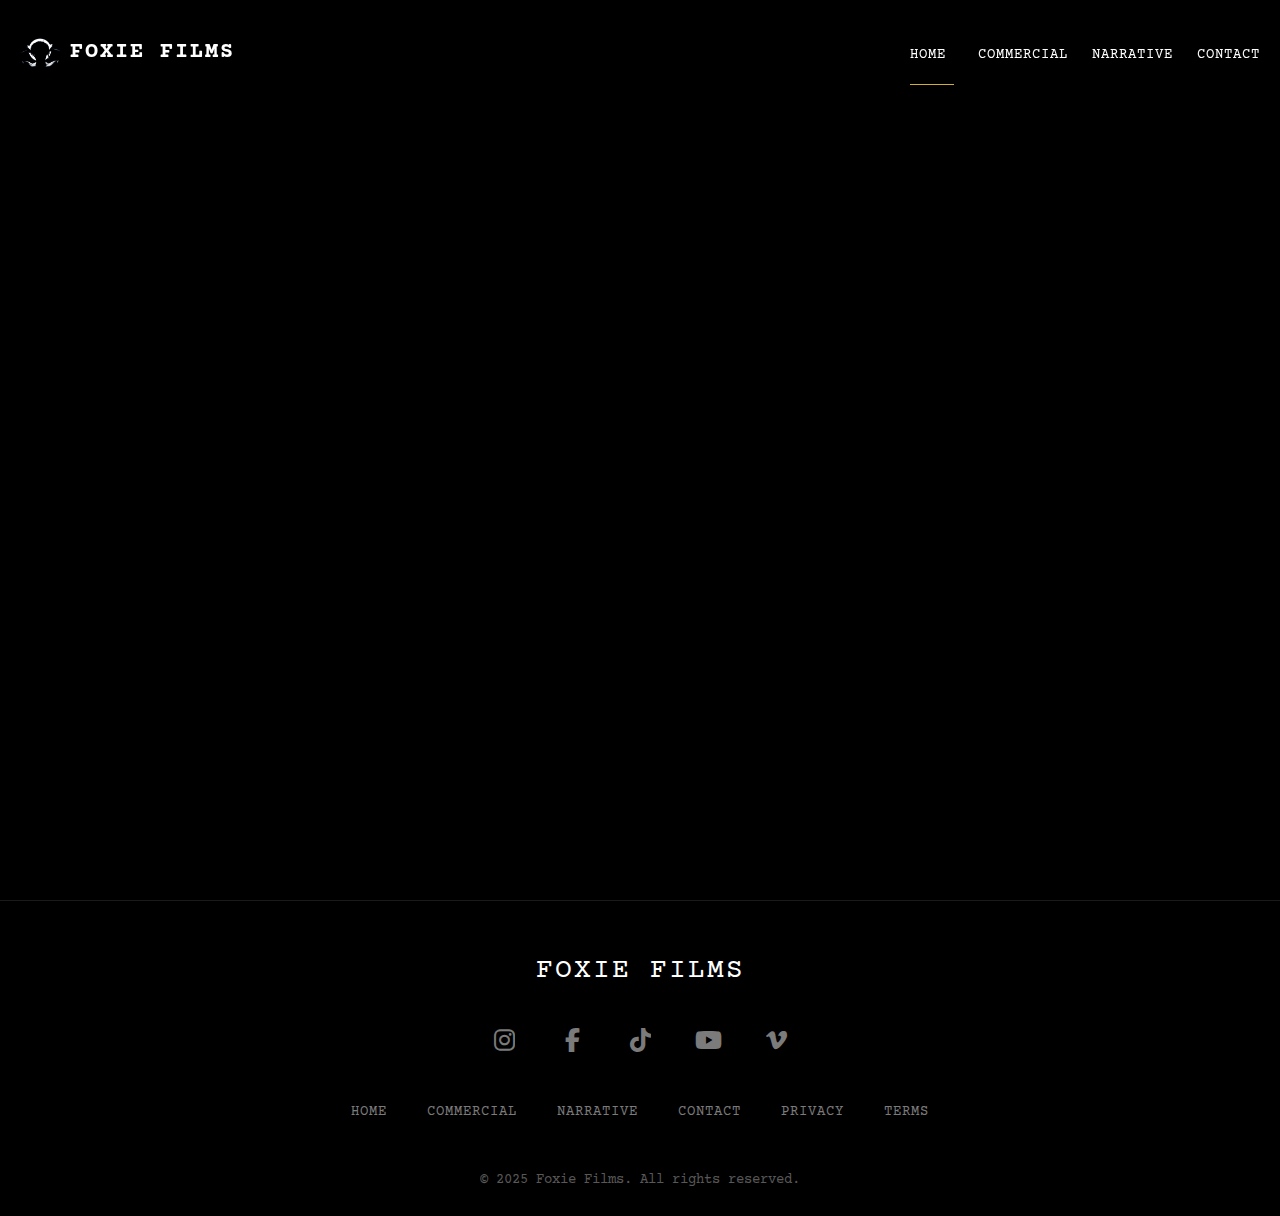
<file: index.html>
<!DOCTYPE html>
<html lang="en">
<head>
    <meta http-equiv="refresh" content="0; url=monn.html">
    <title>Redirecting...</title>
</head>
<body>
    <p>If you are not redirected, <a href="monn.html">click here</a>.</p>
</body>
</html>
</file>
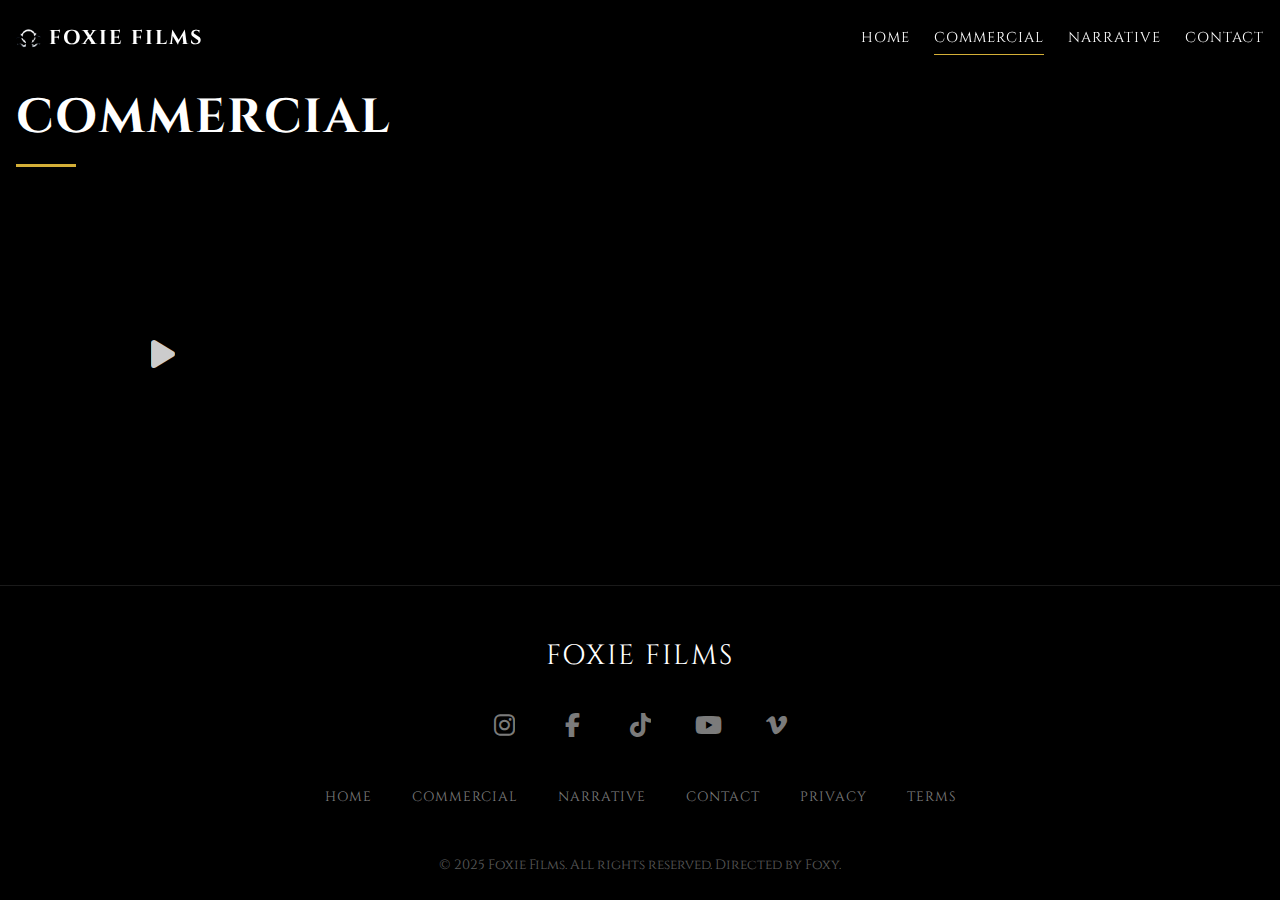
<file: commercial.html>
<!DOCTYPE html>
<html lang="en">
<head>
  <meta charset="UTF-8" />
  <meta name="viewport" content="width=device-width, initial-scale=1.0">
  <title>Commercial - Foxie Films</title>
  <link rel="stylesheet" href="https://cdnjs.cloudflare.com/ajax/libs/font-awesome/6.4.0/css/all.min.css">
  <link rel="preconnect" href="https://fonts.googleapis.com">
  <link rel="preconnect" href="https://fonts.gstatic.com" crossorigin>
  <link href="https://fonts.googleapis.com/css2?family=Cinzel:wght@400;500;600;700;800;900&family=Inter:wght@300;400;500;600;700&display=swap" rel="stylesheet">
  <link rel="stylesheet" href="monn.css">
</head>
<body>
  <header id="header">
    <div class="header-container container">
      <a href="index.html" class="logo">
        <img src="FOXIElogobw.PNG" alt="Foxie Films Logo" class="logo-image">
        Foxie Films
      </a>
      <button class="menu-toggle" id="menuToggle">
        <i class="fas fa-bars"></i>
      </button>
      <nav id="mainNav">
        <ul>
          <li><a href="index.html">Home</a></li>
          <li class="active"><a href="commercial.html">Commercial</a></li>
          <li><a href="narrative.html">Narrative</a></li>
          <li><a href="contact.html">Contact</a></li>
        </ul>
      </nav>
    </div>
  </header>

  <main>
    <!-- Commercial Section -->
    <section id="commercial" class="portfolio-section">
      <div class="container">
        <h2 class="portfolio-title">Commercial</h2>
        <div class="portfolio-grid">
          <!-- Portfolio items will be added dynamically with JavaScript -->
        </div>
      </div>
    </section>
  </main>

  <!-- Footer -->
  <footer>
    <div class="container">
      <div class="footer-logo">FOXIE FILMS</div>
      <div class="footer-social">
        <a href="https://www.instagram.com/tfoxie_?igsh=ZnpldGVmb3hhYjIw&utm_source=qr" class="social-icon" target="_blank"><i class="fab fa-instagram"></i></a>
        <a href="https://www.facebook.com/share/1AEbwbJqzN/?mibextid=wwXIfr" class="social-icon" target="_blank"><i class="fab fa-facebook-f"></i></a>
        <a href="https://www.tiktok.com/@tfoxie?_t=ZP-8vaskac0vWQ&_r=1" class="social-icon" target="_blank"><i class="fab fa-tiktok"></i></a>
        <a href="https://youtube.com/@tuanofoxie6536?si=jCyJGgDd6fLSCcIH" class="social-icon" target="_blank"><i class="fab fa-youtube"></i></a>
        <a href="https://vimeo.com/user174177581" class="social-icon" target="_blank"><i class="fab fa-vimeo-v"></i></a>
      </div>
      <div class="footer-nav">
        <a href="index.html">Home</a>
        <a href="commercial.html">Commercial</a>
        <a href="narrative.html">Narrative</a>
        <a href="contact.html">Contact</a>
        <a href="#">Privacy</a>
        <a href="#">Terms</a>
      </div>
      <div class="copyright">
        &copy; 2025 Foxie Films. All rights reserved. Directed by Foxy.
      </div>
    </div>
  </footer>

  <!-- Modal for fullscreen media viewing -->
  <div class="modal" id="mediaModal">
    <button class="modal-close" id="modalClose">
      <i class="fas fa-times"></i>
    </button>
    <div class="modal-content" id="modalContent">
      <!-- Content will be added dynamically with JavaScript -->
    </div>
  </div>

  <script>
    // Media data
    const portfolioData = [
      { 
        type: 'video', 
        src: 'HOMEPAGE 4k.mov',
        category: 'Commercial',
        title: 'Northern Echoes', 
        description: 'A cinematic exploration of ancient traditions and modern resilience'
      }
    ];

    // Create portfolio items
    function createPortfolio() {
      const portfolioGrid = document.querySelector('.portfolio-grid');
      
      portfolioData.forEach((item, index) => {
        // Create portfolio item
        const portfolioItem = document.createElement('div');
        portfolioItem.className = 'portfolio-item';
        portfolioItem.style.transitionDelay = `${index * 0.1}s`;
        
        // Create media (video)
        const video = document.createElement('video');
        video.className = 'portfolio-video';
        video.src = item.src;
        video.muted = true;
        video.loop = true;
        video.playsInline = true;
        
        // Add play icon indicator for videos
        const playIcon = document.createElement('div');
        playIcon.className = 'play-icon';
        playIcon.innerHTML = '<i class="fas fa-play"></i>';
        playIcon.style.position = 'absolute';
        playIcon.style.top = '50%';
        playIcon.style.left = '50%';
        playIcon.style.transform = 'translate(-50%, -50%)';
        playIcon.style.color = 'white';
        playIcon.style.fontSize = '2rem';
        playIcon.style.opacity = '0.8';
        playIcon.style.zIndex = '1';
        
        // Add hover event to play video preview
        portfolioItem.addEventListener('mouseenter', () => {
          video.play();
        });
        
        portfolioItem.addEventListener('mouseleave', () => {
          video.pause();
        });
        
        portfolioItem.appendChild(video);
        portfolioItem.appendChild(playIcon);
        
        // Add info overlay
        const infoOverlay = document.createElement('div');
        infoOverlay.className = 'portfolio-info';
        
        const category = document.createElement('div');
        category.className = 'portfolio-category';
        category.textContent = item.category;
        
        const title = document.createElement('h3');
        title.className = 'portfolio-name';
        title.textContent = item.title;
        
        const desc = document.createElement('p');
        desc.className = 'portfolio-desc';
        desc.textContent = item.description;
        
        infoOverlay.appendChild(category);
        infoOverlay.appendChild(title);
        infoOverlay.appendChild(desc);
        portfolioItem.appendChild(infoOverlay);
        
        // Add click event to open modal
        portfolioItem.addEventListener('click', () => {
          openModal(item);
        });
        
        portfolioGrid.appendChild(portfolioItem);
      });
    }

    // Function to open modal
    function openModal(item) {
      const modal = document.getElementById('mediaModal');
      const modalContent = document.getElementById('modalContent');
      
      // Clear previous content
      modalContent.innerHTML = '';
      
      // Create media element based on type
      if (item.type === 'video') {
        const video = document.createElement('video');
        video.className = 'modal-media';
        video.src = item.src;
        video.controls = true;
        video.autoplay = true;
        
        modalContent.appendChild(video);
      }
      
      // Add info
      const infoDiv = document.createElement('div');
      infoDiv.className = 'modal-info';
      
      const title = document.createElement('h2');
      title.className = 'modal-title';
      title.textContent = item.title;
      
      const desc = document.createElement('p');
      desc.className = 'modal-description';
      desc.textContent = item.description;
      
      infoDiv.appendChild(title);
      infoDiv.appendChild(desc);
      modalContent.appendChild(infoDiv);
      
      // Show modal
      modal.classList.add('active');
    }
    
    // Close modal
    document.getElementById('modalClose').addEventListener('click', () => {
      const modal = document.getElementById('mediaModal');
      modal.classList.remove('active');
      
      // Pause any playing videos
      const videos = modal.querySelectorAll('video');
      videos.forEach(video => video.pause());
    });
    
    // Mobile menu toggle
    document.getElementById('menuToggle').addEventListener('click', () => {
      document.getElementById('mainNav').classList.toggle('active');
    });
    
    // Check for header background change
    window.addEventListener('scroll', () => {
      const header = document.getElementById('header');
      if (window.scrollY > 100) {
        header.classList.add('scrolled');
      } else {
        header.classList.remove('scrolled');
      }
    });
    
    // Initialize portfolio
    createPortfolio();
    
    // Add class to make portfolio items appear
    window.addEventListener('load', () => {
      document.querySelectorAll('.portfolio-item').forEach(item => {
        item.classList.add('animated');
      });
    });
  </script>
</body>
</html>
</file>
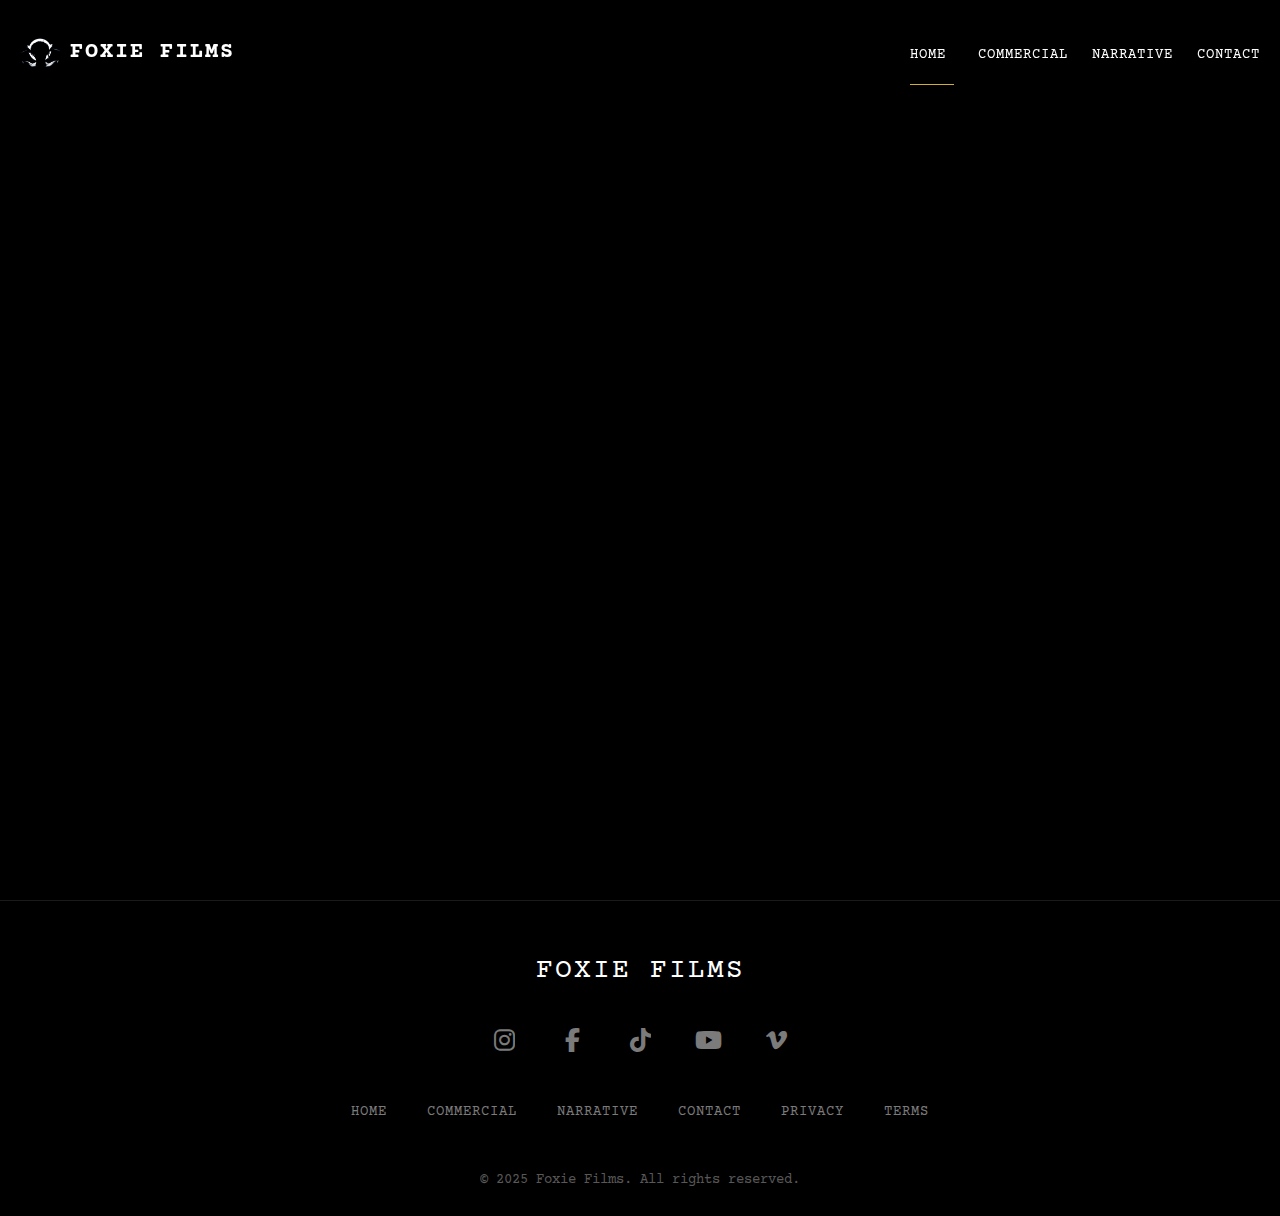
<file: monn.html>
<!DOCTYPE html>
<html lang="en">
<head>
  <meta charset="UTF-8" />
  <meta name="viewport" content="width=device-width, initial-scale=1.0, maximum-scale=1.0, user-scalable=no">
  <meta name="theme-color" content="#000000">
  <title>Foxie Films - Cinematic Portfolio</title>
  <link rel="stylesheet" href="https://cdnjs.cloudflare.com/ajax/libs/font-awesome/6.4.0/css/all.min.css">
  <link rel="preconnect" href="https://fonts.googleapis.com">
  <link rel="preconnect" href="https://fonts.gstatic.com" crossorigin>
  <link href="https://fonts.googleapis.com/css2?family=Cinzel:wght@400;500;600;700;800;900&family=Inter:wght@300;400;500;600;700&display=swap" rel="stylesheet">
  <link href="https://fonts.googleapis.com/css2?family=Courier+Prime:ital,wght@0,400;0,700;1,400;1,700&display=swap" rel="stylesheet">
  <link rel="stylesheet" href="monn.css">
  <style>
    /* Base font for the entire site */
    body {
      font-family: 'Courier Prime', monospace;
      overflow-x: hidden;
      margin: 0; /* Remove default body margins */
      padding: 0; /* Remove default body padding */
    }
    
    /* Logo size adjustments */
    .logo {
      font-family: 'Courier Prime', monospace;
      font-size: 1.4rem; /* Increased font size */
      font-weight: 600; /* Made it a bit bolder */
      display: flex;
      align-items: center;
    }
    
    .logo-image {
      width: auto;
      height: 40px; /* Increased from default size */
      margin-right: 10px;
    }
    
    /* Adjust header to accommodate larger logo while minimizing height increase */
    .header-container {
      display: flex;
      align-items: center;
      padding: 10px 20px; /* Slightly increased padding */
    }
    
    /* Improved mobile menu styles */
    #mainNav {
      transition: all 0.3s ease;
    }
    
    #mainNav.active {
      backdrop-filter: blur(10px); /* Add blur effect to background */
      -webkit-backdrop-filter: blur(10px);
      background-color: rgba(0, 0, 0, 0.7); /* Semi-transparent background */
    }
    
    #mainNav ul {
      padding-top: 10px; /* Move tabs up by reducing top padding */
    }
    
    #mainNav ul li a {
      font-family: 'Courier Prime', monospace;
      display: block;
      padding: 8px 0; /* Reduced padding to move items closer */
      transition: color 0.3s ease;
    }
    
    #mainNav ul li a:hover {
      color: #D4AF37 !important; /* Gold color on hover */
    }
    
    /* Position the mobile menu to align with Foxie Films logo */
    @media (max-width: 768px) {
      #mainNav {
        position: fixed;
        top: 60px; /* Align with the header */
        left: 0;
        width: 100%;
        z-index: 100;
        padding: 0 20px; /* Align padding with the header */
        transform: translateY(-100%);
        opacity: 0;
        visibility: hidden;
      }
      
      #mainNav.active {
        transform: translateY(0);
        opacity: 1;
        visibility: visible;
      }
      
      #mainNav ul {
        margin-top: 0; /* Remove default margin */
      }
    }
    
    /* Additional styles to position elements and improve video quality */
    .hero-video {
      position: absolute;
      top: 0;
      left: 0;
      width: 100%;
      height: 100%;
      object-fit: cover;
      z-index: 1;
      image-rendering: high-quality;
      image-rendering: -webkit-optimize-contrast;
      image-rendering: crisp-edges;
      backface-visibility: visible;
      transform: none;
      -webkit-transform: none;
      filter: none;
    }
    
    .hero-info {
      position: absolute;
      bottom: 20px;
      left: 20px;
      font-family: 'Courier Prime', monospace;
      font-size: 12px;
      font-weight: 400;
      color: rgba(255, 255, 255, 0.8);
      z-index: 10;
    }
    
    .hero-counter {
      position: absolute;
      bottom: 20px;
      right: 20px;
      font-family: 'Courier Prime', monospace;
      font-size: 16px;
      font-weight: 500;
      color: rgba(255, 255, 255, 0.8);
      z-index: 10;
    }
    
    .hero-content {
      font-family: 'Courier Prime', monospace;
      position: absolute;
      top: 50%;
      left: 50%;
      transform: translate(-50%, -50%);
      z-index: 10;
      text-align: center;
      width: 90%;
      max-width: 800px;
    }
    
    .hero-title {
      font-family: 'Courier Prime', monospace;
      font-size: clamp(2.5rem, 8vw, 4rem);
      color: white;
      letter-spacing: 4px;
      height: auto;
      min-height: 3rem;
      position: relative;
    }
    
/* Text reveal animation */
.reveal-text {
      display: inline-block;
      position: relative;
      overflow: hidden;
    }
    
    .reveal-text span {
      display: inline-block;
      opacity: 0;
      transform: translateY(100%);
      animation: revealLetter 0.5s cubic-bezier(0.5, 0, 0.1, 1) forwards;
    }

    @keyframes revealLetter {
      0% {
        opacity: 0;
        transform: translateY(100%);
      }
      100% {
        opacity: 1;
        transform: translateY(0);
      }
    }
    
    /* Fade out animation for the title */
    .fade-out {
      animation: fadeOut 1s forwards;
    }
    
    @keyframes fadeOut {
      0% {
        opacity: 1;
      }
      100% {
        opacity: 0;
      }
    }
    
    .cursor {
      display: inline-block;
      width: 3px;
      height: 2.5rem;
      background-color: white;
      margin-left: 5px;
      animation: blink 1s infinite;
      position: absolute;
      top: 0;
    }
    
    @keyframes blink {
      0%, 100% {
        opacity: 1;
      }
      50% {
        opacity: 0;
      }
    }
    
    .footer-logo {
      font-family: 'Courier Prime', monospace;
    }
    
    .footer-nav a {
      font-family: 'Courier Prime', monospace;
    }
    
    .copyright {
      font-family: 'Courier Prime', monospace;
    }
    
    /* Mobile menu improvements */
    #menuToggle {
      width: 44px;
      height: 44px;
      display: flex;
      align-items: center;
      justify-content: center;
    }
    
    .social-icon {
      display: flex;
      align-items: center;
      justify-content: center;
      width: 44px;
      height: 44px;
    }
    
    /* Safe area for notched phones */
    @supports (padding: max(0px)) {
      .container, .hero-info, .hero-counter {
        padding-left: max(20px, env(safe-area-inset-left));
        padding-right: max(20px, env(safe-area-inset-right));
      }
    }
    
    /* Responsive adjustments */
    @media (max-width: 768px) {
      .hero-title {
        font-size: clamp(1.75rem, 7vw, 2.5rem);
        letter-spacing: 3px;
      }
      
      .cursor {
        height: 1.75rem;
      }
      
      .logo {
        font-size: 1.2rem; /* Slightly smaller on mobile */
      }
      
      .logo-image {
        height: 35px; /* Slightly smaller on mobile */
      }
    }
    
    @media (max-width: 480px) {
      .hero-title {
        font-size: clamp(1.5rem, 6vw, 2rem);
        letter-spacing: 2px;
      }
      
      .cursor {
        height: 1.5rem;
      }
      
      .hero-info {
        bottom: 15px;
        left: 15px;
        font-size: 10px;
      }
      
      .hero-counter {
        bottom: 15px;
        right: 15px;
        font-size: 14px;
      }
      
      .logo {
        font-size: 1.1rem; /* Even smaller on small mobile devices */
      }
      
      .logo-image {
        height: 30px; /* Even smaller on small mobile devices */
      }
    }
    
    /* Ensure menu toggle only appears on mobile */
    @media (min-width: 769px) {
      #menuToggle {
        display: none !important;
      }
    }
    
    /* Mobile video shrink animation */
    @media (max-width: 768px) {
      .hero {
        transition: all 0.6s cubic-bezier(0.4, 0.0, 0.2, 1);
        margin: 0; /* Remove any margins */
        padding: 0; /* Remove any padding */
      }
      
      .hero.shrunk {
        position: fixed;
        top: 60px; /* Right below header, no gap */
        left: 0;
        right: 0; /* Ensure it spans full width */
        transform: none;
        width: 100vw; /* Full viewport width */
        height: 250px;
        z-index: 50;
        border-radius: 0;
        overflow: hidden;
        box-shadow: none; /* Remove all shadows */
        backdrop-filter: none; /* Remove blur effects */
        -webkit-backdrop-filter: none;
        margin: 0; /* Remove any margins */
        padding: 0; /* Remove any padding */
      }
      
      .hero.shrunk .hero-video {
        object-fit: cover; /* Fill entire container edge-to-edge */
        background: #000;
        width: 100%;
        height: 100%;
        position: absolute;
        top: 0;
        left: 0;
        right: 0;
        bottom: 0;
      }
      
      .hero.shrunk .hero-content {
        opacity: 0;
        pointer-events: none;
      }
      
      .hero.shrunk .hero-info,
      .hero.shrunk .hero-counter {
        opacity: 0;
        pointer-events: none;
      }
      
      /* Close button for shrunk video - COMPLETELY HIDDEN BY DEFAULT */
      .video-close-btn {
        position: absolute;
        top: 8px; /* Closer to edge */
        right: 8px; /* Closer to edge */
        width: 32px;
        height: 32px;
        background: rgba(0, 0, 0, 0.8); /* Slightly more opaque */
        border: none;
        border-radius: 50%;
        color: white;
        font-size: 14px;
        cursor: pointer;
        display: none !important; /* Force hide by default */
        align-items: center;
        justify-content: center;
        z-index: 70; /* Higher z-index */
        transition: all 0.3s ease;
        box-shadow: 0 2px 8px rgba(0, 0, 0, 0.3); /* Subtle shadow for visibility */
        opacity: 0;
        visibility: hidden;
        pointer-events: none;
      }
      
      .video-close-btn:hover {
        background: rgba(0, 0, 0, 0.9);
        transform: scale(1.1);
      }
      
      .hero.shrunk .video-close-btn {
        display: flex !important;
        opacity: 1;
        visibility: visible;
        pointer-events: auto;
      }

      
      /* Add padding to body when video is shrunk to prevent content overlap */
      body.video-shrunk {
        padding-top: 310px; /* Adjusted for tighter fit */
      }
      
      /* Smooth transition for body padding */
      body {
        transition: padding-top 0.6s cubic-bezier(0.4, 0.0, 0.2, 1);
      }
      
      /* Make sure footer is visible when video shrinks */
      footer {
        position: relative;
        z-index: 1;
        background: var(--primary-dark);
      }
    }
    
    /* Desktop - no shrinking behavior */
    @media (min-width: 769px) {
      .hero.shrunk {
        position: relative !important;
        width: 100% !important;
        height: 100vh !important;
        transform: none !important;
        border-radius: 0 !important;
        box-shadow: none !important;
      }
      
      .hero.shrunk .hero-video {
        object-fit: cover !important;
      }
      
      .hero.shrunk .hero-content,
      .hero.shrunk .hero-info,
      .hero.shrunk .hero-counter {
        opacity: 1 !important;
        pointer-events: auto !important;
      }
      
      /* FORCE HIDE close button on desktop */
      .video-close-btn {
        display: none !important;
        opacity: 0 !important;
        visibility: hidden !important;
        pointer-events: none !important;
      }
      
      body.video-shrunk {
        padding-top: 0 !important;
      }
    }
  </style>
</head>
<body>
  <header id="header">
    <div class="header-container container">
      <a href="index.html" class="logo">
        <img src="FOXIElogobw.PNG" alt="Foxie Films Logo" class="logo-image">
        Foxie Films
      </a>
      <button class="menu-toggle" id="menuToggle" aria-label="Toggle Menu">
        <i class="fas fa-bars"></i>
      </button>
      <nav id="mainNav">
        <ul>
          <li class="active"><a href="index.html">Home</a></li>
          <li><a href="commercial.html">Commercial</a></li>
          <li><a href="narrative.html">Narrative</a></li>
          <li><a href="contact.html">Contact</a></li>
        </ul>
      </nav>
    </div>
  </header>

  <main>
    <!-- Cinematic Hero Section -->
    <section id="hero" class="hero">
      <video class="hero-video" autoplay muted loop playsinline preload="auto" id="heroVideo">
        <source src="./HOMEPAGE 4k.mov" type="video/quicktime">
        Your browser does not support the video tag or the video file cannot be loaded.
      </video>
      <button class="video-close-btn" id="videoCloseBtn" aria-label="Close Video">
        <i class="fas fa-times"></i>
      </button>
      <div class="hero-content">
        <h1 class="hero-title" id="revealTitle"></h1>
      </div>
      <div class="hero-info">
        <span>Directed by Foxie</span>
      </div>
      <div class="hero-counter">
        <span>01</span>
      </div>
    </section>
  </main>

  <!-- Footer -->
  <footer>
    <div class="container">
      <div class="footer-logo">FOXIE FILMS</div>
      <div class="footer-social">
        <a href="https://www.instagram.com/tfoxie_?igsh=ZnpldGVmb3hhYjIw&utm_source=qr" class="social-icon" target="_blank" aria-label="Instagram"><i class="fab fa-instagram"></i></a>
        <a href="https://www.facebook.com/share/1AEbwbJqzN/?mibextid=wwXIfr" class="social-icon" target="_blank" aria-label="Facebook"><i class="fab fa-facebook-f"></i></a>
        <a href="https://www.tiktok.com/@tfoxie?_t=ZP-8vaskac0vWQ&_r=1" class="social-icon" target="_blank" aria-label="TikTok"><i class="fab fa-tiktok"></i></a>
        <a href="https://youtube.com/@tuanofoxie6536?si=jCyJGgDd6fLSCcIH" class="social-icon" target="_blank" aria-label="YouTube"><i class="fab fa-youtube"></i></a>
        <a href="https://vimeo.com/user174177581" class="social-icon" target="_blank" aria-label="Vimeo"><i class="fab fa-vimeo-v"></i></a>
      </div>
      <div class="footer-nav">
        <a href="index.html">Home</a>
        <a href="commercial.html">Commercial</a>
        <a href="narrative.html">Narrative</a>
        <a href="contact.html">Contact</a>
        <a href="#">Privacy</a>
        <a href="#">Terms</a>
      </div>
      <div class="copyright">
        &copy; 2025 Foxie Films. All rights reserved.
      </div>
    </div>
  </footer>

  <script>
    // Mobile menu toggle
    document.getElementById('menuToggle').addEventListener('click', () => {
      document.getElementById('mainNav').classList.toggle('active');
      document.body.classList.toggle('menu-open');
      document.getElementById('menuToggle').classList.toggle('active');
    });
    
    // Video close button functionality
    document.getElementById('videoCloseBtn').addEventListener('click', () => {
      const hero = document.getElementById('hero');
      const body = document.body;
      
      hero.classList.remove('shrunk');
      body.classList.remove('video-shrunk');
      
      // Scroll back to top smoothly
      window.scrollTo({
        top: 0,
        behavior: 'smooth'
      });
    });
    
    // Check for header background change and mobile video shrinking
    let ticking = false;
    
    function updateOnScroll() {
      const header = document.getElementById('header');
      const hero = document.getElementById('hero');
      const footer = document.querySelector('footer');
      const body = document.body;
      
      // Header background change
      if (window.scrollY > 50) {
        header.classList.add('scrolled');
      } else {
        header.classList.remove('scrolled');
      }
      
      // Mobile video shrinking logic
      if (window.innerWidth <= 768) {
        const footerRect = footer.getBoundingClientRect();
        const viewportHeight = window.innerHeight;
        const scrollY = window.scrollY;
        
        // Check if footer is visible or user has scrolled past 25% of viewport
        const isFooterVisible = footerRect.top < viewportHeight;
        const hasScrolledEnough = scrollY > viewportHeight * 0.25; // 25% scroll trigger
        
        if (isFooterVisible || hasScrolledEnough) {
          if (!hero.classList.contains('shrunk')) {
            hero.classList.add('shrunk');
            body.classList.add('video-shrunk');
          }
        } else if (scrollY < viewportHeight * 0.15) { // Hysteresis for smooth UX
          hero.classList.remove('shrunk');
          body.classList.remove('video-shrunk');
        }
      } else {
        // Desktop - remove mobile classes
        hero.classList.remove('shrunk');
        body.classList.remove('video-shrunk');
      }
      
      ticking = false;
    }
    
    function requestTick() {
      if (!ticking) {
        requestAnimationFrame(updateOnScroll);
        ticking = true;
      }
    }
    
    window.addEventListener('scroll', requestTick, { passive: true });
    
    // Text reveal animation
    document.addEventListener('DOMContentLoaded', () => {
      const titleElement = document.getElementById('revealTitle');
      const text = "FOXIE FILMS";
      
      // Create a wrapper for the revealed text
      const wrapper = document.createElement('div');
      wrapper.className = 'reveal-text';
      titleElement.appendChild(wrapper);
      
      // Add typing cursor
      const cursor = document.createElement('span');
      cursor.className = 'cursor';
      titleElement.appendChild(cursor);
      
      // Get device width to adjust cursor positioning
      const isMobile = window.innerWidth <= 768;
      const letterWidth = isMobile ? 15 : 30;
      const letterSpacing = isMobile ? 3 : 5;
      
      // Reveal each letter one by one
      let currentPosition = 0;
      
      function revealNextLetter() {
        if (currentPosition < text.length) {
          const charSpan = document.createElement('span');
          charSpan.textContent = text[currentPosition];
          charSpan.style.animationDelay = `${currentPosition * 0.15}s`;
          wrapper.appendChild(charSpan);
          
          // Move cursor after the last revealed letter (responsive positioning)
          cursor.style.left = `${(currentPosition + 1) * (letterWidth + letterSpacing)}px`;
          
          currentPosition++;
          setTimeout(revealNextLetter, 200); // Time between each letter appearing
        } else {
          // Hide cursor after all letters are revealed
          setTimeout(() => {
            cursor.style.display = 'none';
          }, 1000);
          
          // Fade out the title after showing for a while
          setTimeout(() => {
            wrapper.classList.add('fade-out');
          }, 3000); // Wait 3 seconds before fading out
        }
      }
      
      // Start the animation after a short delay
      setTimeout(revealNextLetter, 1000);
      
      // Video debugging and error handling
      const heroVideo = document.getElementById('heroVideo');
      if (heroVideo) {
        console.log('Video element found');
        
        heroVideo.addEventListener('loadstart', () => {
          console.log('Video loading started');
        });
        
        heroVideo.addEventListener('canplaythrough', () => {
          console.log('Video can play through');
        });
        
        heroVideo.addEventListener('error', (e) => {
          console.error('Video error:', e);
          console.log('Video error details:', heroVideo.error);
        });
        
        heroVideo.addEventListener('loadeddata', () => {
          console.log('Video data loaded');
        });
        
        // Check if video sources exist
        heroVideo.querySelectorAll('source').forEach((source, index) => {
          console.log(`Source ${index + 1}:`, source.src);
        });
      } else {
        console.error('Video element not found');
      }
    });
    
    // Fix vh units for mobile browsers and handle video shrinking on resize
    function setTrueHeight() {
      const vh = window.innerHeight * 0.01;
      document.documentElement.style.setProperty('--vh', `${vh}px`);
      
      // Trigger scroll event to recalculate video shrinking on resize
      requestTick();
    }
    
    // Set on initial load
    setTrueHeight();
    
    // Update on resize and orientation change
    window.addEventListener('resize', setTrueHeight);
    window.addEventListener('orientationchange', () => {
      setTimeout(setTrueHeight, 100); // Small delay for orientation change
    });
    
    // Close mobile menu when clicking a link
    document.querySelectorAll('#mainNav a').forEach(link => {
      link.addEventListener('click', () => {
        document.getElementById('mainNav').classList.remove('active');
        document.body.classList.remove('menu-open');
        document.getElementById('menuToggle').classList.remove('active');
      });
    });
    
    // Close mobile menu when clicking outside
    document.addEventListener('click', (event) => {
      const nav = document.getElementById('mainNav');
      const menuToggle = document.getElementById('menuToggle');
      
      if (nav.classList.contains('active') && 
          !nav.contains(event.target) && 
          event.target !== menuToggle && 
          !menuToggle.contains(event.target)) {
        nav.classList.remove('active');
        document.body.classList.remove('menu-open');
        menuToggle.classList.remove('active');
      }
    });
    
    // Add touch event listeners for better mobile experience
    document.addEventListener('touchstart', function() {}, {passive: true});
  </script>
</body>
</html>
</file>
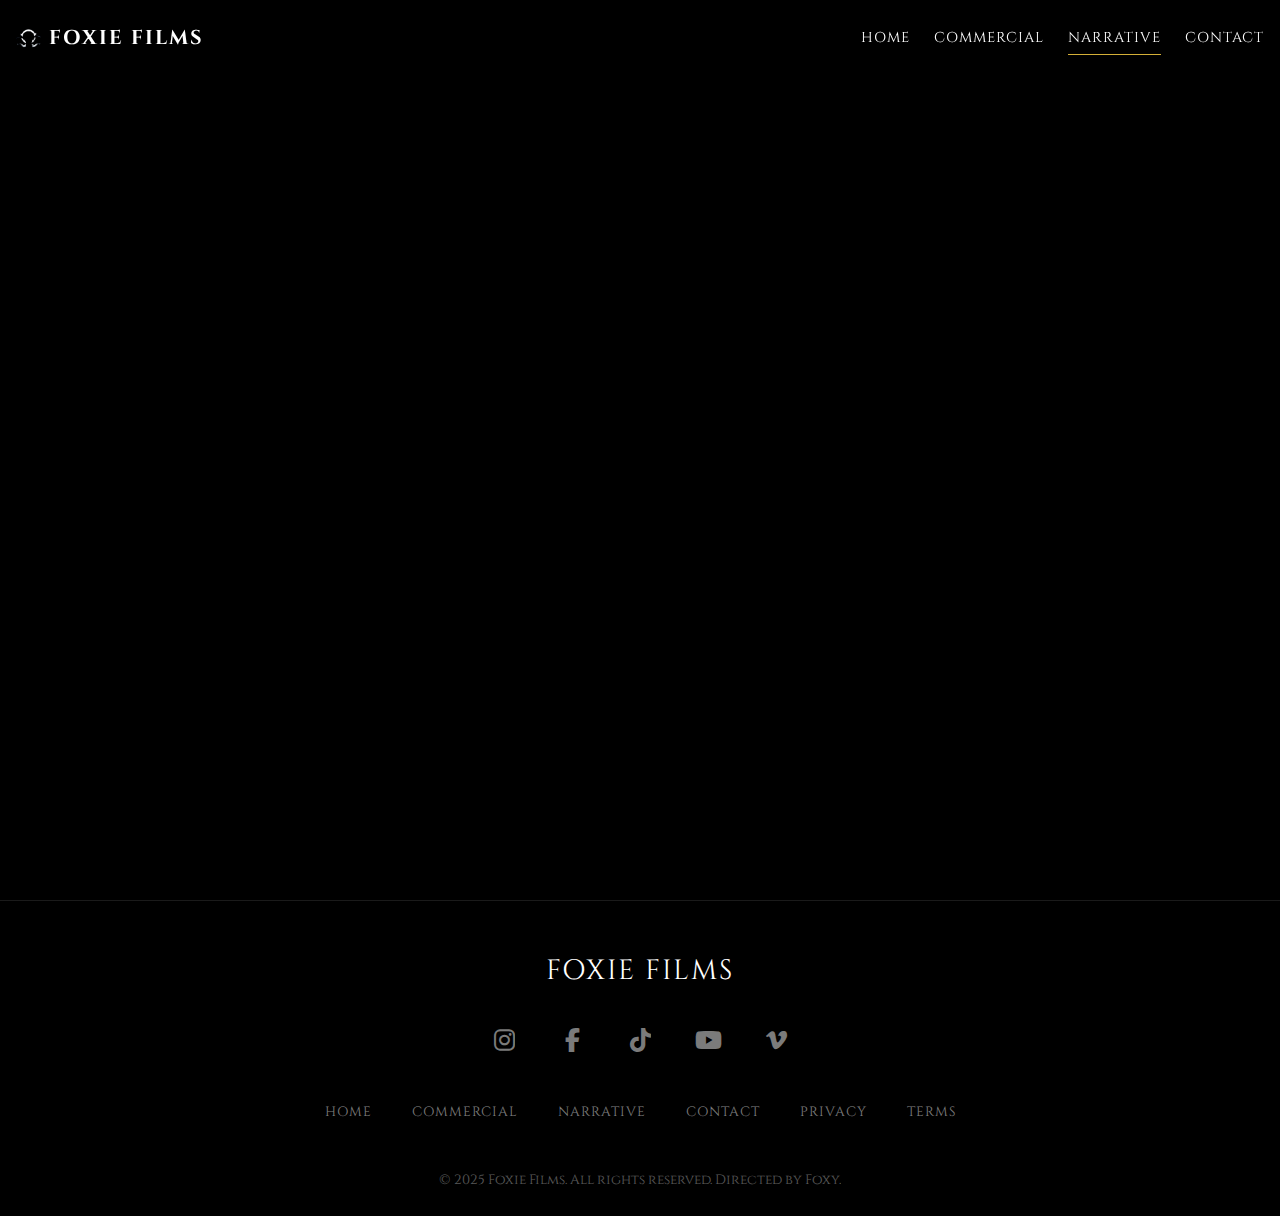
<file: narrative.html>
<!DOCTYPE html>
<html lang="en">
<head>
  <meta charset="UTF-8" />
  <meta name="viewport" content="width=device-width, initial-scale=1.0">
  <title>Narrative - Foxie Films</title>
  <link rel="stylesheet" href="https://cdnjs.cloudflare.com/ajax/libs/font-awesome/6.4.0/css/all.min.css">
  <link rel="preconnect" href="https://fonts.googleapis.com">
  <link rel="preconnect" href="https://fonts.gstatic.com" crossorigin>
  <link href="https://fonts.googleapis.com/css2?family=Cinzel:wght@400;500;600;700;800;900&family=Inter:wght@300;400;500;600;700&display=swap" rel="stylesheet">
  <link rel="stylesheet" href="monn.css">
  <style>
    /* ADDED/MODIFIED: Styles for the hero section container */
    #hero {
      position: relative; /* Context for absolute children */
      height: 100vh; /* Try to make hero section full viewport height */
      width: 100%;
      overflow: hidden; /* Hide anything spilling out, e.g., from object-fit */
    }

    /* Styles for hero video */
    .hero-video {
      position: absolute;
      top: 0;
      left: 0;
      width: 100%;
      height: 100%;
      /* object-fit: cover should scale video to cover container, cropping if needed */
      /* This prevents browser-added black bars. If bars remain, they might be in the video file. */
      object-fit: cover;
      z-index: 1; /* Behind text overlays */
      /* Rendering hints kept from previous versions */
      image-rendering: high-quality;
      image-rendering: -webkit-optimize-contrast;
      image-rendering: crisp-edges;
      backface-visibility: visible;
      transform: none;
      -webkit-transform: none;
      filter: none;
    }

    /* ADDED: Style for the bottom-left info text */
    .hero-info {
      position: absolute;
      bottom: 30px;
      left: 30px;
      font-family: 'Cinzel', serif;
      font-size: 14px;
      font-weight: 400;
      color: rgba(255, 255, 255, 0.8);
      z-index: 10; /* Ensure it's above the video */
    }

    /* Style for the bottom-right counter */
    .hero-counter {
      position: absolute;
      bottom: 30px;
      right: 30px;
      font-family: 'Cinzel', serif;
      font-size: 18px;
      font-weight: 500;
      color: rgba(255, 255, 255, 0.8);
      z-index: 10; /* Ensures counter is above video */
    }
  </style>
</head>
<body>
  <header id="header">
    <div class="header-container container">
      <a href="index.html" class="logo">
        <img src="FOXIElogobw.PNG" alt="Foxie Films Logo" class="logo-image">
        Foxie Films
      </a>
      <button class="menu-toggle" id="menuToggle">
        <i class="fas fa-bars"></i>
      </button>
      <nav id="mainNav">
        <ul>
          <li><a href="index.html">Home</a></li>
          <li><a href="commercial.html">Commercial</a></li>
          <li class="active"><a href="narrative.html">Narrative</a></li>
          <li><a href="contact.html">Contact</a></li>
        </ul>
      </nav>
    </div>
  </header>

  <main>
    <section id="hero" class="hero">
      <video class="hero-video" autoplay muted loop playsinline preload="auto">
        <source src="NARRATIVE  4k.mov" type="video/mp4">
        Your browser does not support the video tag.
      </video>

      <div class="hero-info">
        <span>Directed by Foxie</span>
      </div>

      <div class="hero-counter">
        <span>03</span>
      </div>
    </section>
  </main>

  <footer>
    <div class="container">
      <div class="footer-logo">FOXIE FILMS</div>
      <div class="footer-social">
        <a href="https://www.instagram.com/tfoxie_?igsh=ZnpldGVmb3hhYjIw&utm_source=qr" class="social-icon" target="_blank"><i class="fab fa-instagram"></i></a>
        <a href="https://www.facebook.com/share/1AEbwbJqzN/?mibextid=wwXIfr" class="social-icon" target="_blank"><i class="fab fa-facebook-f"></i></a>
        <a href="https://www.tiktok.com/@tfoxie?_t=ZP-8vaskac0vWQ&_r=1" class="social-icon" target="_blank"><i class="fab fa-tiktok"></i></a>
        <a href="https://youtube.com/@tuanofoxie6536?si=jCyJGgDd6fLSCcIH" class="social-icon" target="_blank"><i class="fab fa-youtube"></i></a>
        <a href="https://vimeo.com/user174177581" class="social-icon" target="_blank"><i class="fab fa-vimeo-v"></i></a>
      </div>
      <div class="footer-nav">
        <a href="index.html">Home</a>
        <a href="commercial.html">Commercial</a>
        <a href="narrative.html">Narrative</a>
        <a href="contact.html">Contact</a>
        <a href="#">Privacy</a>
        <a href="#">Terms</a>
      </div>
      <div class="copyright">
        © 2025 Foxie Films. All rights reserved. Directed by Foxy.
      </div>
    </div>
  </footer>

  <script>
    // Mobile menu toggle (Kept)
    document.getElementById('menuToggle').addEventListener('click', () => {
      document.getElementById('mainNav').classList.toggle('active');
    });

    // Check for header background change (Kept)
    window.addEventListener('scroll', () => {
      const header = document.getElementById('header');
      if (window.scrollY > 100) {
        header.classList.add('scrolled');
      } else {
        header.classList.remove('scrolled');
      }
    });
  </script>
</body>
</html>
</file>
<file: monn.css>
:root {
  --primary-dark: #000000;
  --primary-light: #0a0a0a;
  --accent: #d4af37; /* Gold */
  --accent-light: #f5e7a3; /* Light gold */
  --text-primary: #ffffff;
  --text-secondary: rgba(255, 255, 255, 0.7);
  --overlay-dark: rgba(0, 0, 0, 0.7);
  --overlay-darker: rgba(0, 0, 0, 0.85);
  --transition-slow: 0.7s cubic-bezier(0.22, 1, 0.36, 1);
  --transition-medium: 0.5s cubic-bezier(0.22, 1, 0.36, 1);
  --transition-fast: 0.3s cubic-bezier(0.22, 1, 0.36, 1);
  --font-display: 'Cinzel', serif;
  --font-body: 'Inter', sans-serif;
}

* {
  margin: 0;
  padding: 0;
  box-sizing: border-box;
  scroll-behavior: smooth;
  -webkit-tap-highlight-color: transparent; /* Remove tap highlight on mobile */
}

body {
  font-family: var(--font-body);
  background-color: var(--primary-dark);
  color: var(--text-primary);
  line-height: 1.6;
  overflow-x: hidden;
  position: relative;
  min-height: 100vh;
  width: 100%;
}

h1, h2, h3, h4, h5, h6 {
  font-family: var(--font-display);
  font-weight: 700;
  letter-spacing: 2px;
  text-transform: uppercase;
}

/* Utilities */
.container {
  width: 100%;
  max-width: 1800px;
  margin: 0 auto;
  padding: 0 1.5rem;
}

a {
  text-decoration: none;
  color: inherit;
  transition: color var(--transition-fast);
}

a:hover {
  color: var(--accent);
}

/* Header & Navigation */
header {
  position: fixed;
  top: 0;
  left: 0;
  width: 100%;
  z-index: 1000;
  padding: 1rem 0;
  transition: background var(--transition-medium);
  mix-blend-mode: difference;
}

header.scrolled {
  background: var(--overlay-darker);
  mix-blend-mode: normal;
  backdrop-filter: blur(10px);
}

.header-container {
  display: flex;
  justify-content: space-between;
  align-items: center;
}

.logo {
  display: flex;
  align-items: center;
  font-family: var(--font-display);
  font-size: 1.25rem;
  font-weight: 700;
  letter-spacing: 2px;
  text-transform: uppercase;
  color: var(--text-primary);
}

.logo-image {
  height: 25px;
  margin-right: 8px;
}

nav ul {
  display: flex;
  list-style: none;
  gap: 1.5rem;
}

nav li {
  font-family: var(--font-display);
  font-size: 0.9rem;
  letter-spacing: 1px;
  text-transform: uppercase;
  position: relative;
}

nav li::after {
  content: '';
  position: absolute;
  bottom: -5px;
  left: 0;
  width: 0;
  height: 1px;
  background: var(--accent);
  transition: width var(--transition-fast);
}

nav li:hover::after,
nav li.active::after {
  width: 100%;
}

.menu-toggle {
  display: none;
  background: none;
  border: none;
  color: var(--text-primary);
  font-size: 1.5rem;
  cursor: pointer;
  padding: 0.5rem;
}

/* Cinematic hero */
.hero {
  height: 100vh;
  width: 100%;
  position: relative;
  overflow: hidden;
  display: flex;
  align-items: center;
  justify-content: center;
}

.hero-video {
  position: absolute;
  top: 0;
  left: 0;
  width: 100%;
  height: 100%;
  object-fit: cover;
  z-index: 1;
}

.hero-overlay {
  position: absolute;
  top: 0;
  left: 0;
  width: 100%;
  height: 100%;
  background: linear-gradient(0deg, rgba(0,0,0,0.7) 0%, rgba(0,0,0,0.4) 50%, rgba(0,0,0,0.7) 100%);
  z-index: 0;
}

.hero-content {
  position: relative;
  z-index: 1;
  text-align: center;
  max-width: 100%;
  padding: 0 1rem;
}

.hero-title {
  font-family: var(--font-display);
  font-size: clamp(2rem, 6vw, 6rem);
  font-weight: 700;
  letter-spacing: 3px;
  text-transform: uppercase;
  margin-bottom: 1.5rem;
  line-height: 1.1;
  color: var(--text-primary);
  opacity: 0;
  transform: translateY(30px);
  animation: fadeUp 1.5s var(--transition-medium) forwards;
  text-shadow: 0 0 20px rgba(0, 0, 0, 0.5);
}

.hero-subtitle {
  font-family: var(--font-display);
  font-size: clamp(0.9rem, 3vw, 1.2rem);
  font-weight: 300;
  max-width: 800px;
  margin: 0 auto 2rem;
  opacity: 0;
  transform: translateY(30px);
  animation: fadeUp 1.5s var(--transition-medium) forwards 0.3s;
}

.hero-info {
  position: absolute;
  left: 1rem;
  bottom: 1rem;
  font-family: var(--font-display);
  font-size: 0.75rem;
  letter-spacing: 1px;
  text-transform: uppercase;
  opacity: 0;
  animation: fadeIn 1s forwards 1s;
  z-index: 2;
}

.hero-counter {
  position: absolute;
  right: 1rem;
  bottom: 1rem;
  font-family: var(--font-display);
  font-size: 0.75rem;
  letter-spacing: 1px;
  opacity: 0;
  animation: fadeIn 1s forwards 1s;
  z-index: 2;
}

/* Portfolio grid */
.portfolio-section {
  position: relative;
  padding: 5rem 0;
  background: var(--primary-dark);
}

.portfolio-title {
  font-family: var(--font-display);
  font-size: clamp(2rem, 5vw, 3rem);
  text-transform: uppercase;
  letter-spacing: 2px;
  margin-bottom: 3rem;
  position: relative;
  display: inline-block;
  font-weight: 700;
  color: var(--text-primary);
}

.portfolio-title::after {
  content: '';
  position: absolute;
  bottom: -10px;
  left: 0;
  width: 60px;
  height: 3px;
  background: var(--accent);
}

.portfolio-grid {
  display: grid;
  grid-template-columns: repeat(auto-fill, minmax(280px, 1fr));
  gap: 1.5rem;
}

.portfolio-item {
  position: relative;
  height: 300px;
  overflow: hidden;
  cursor: pointer;
  opacity: 0;
  transform: translateY(50px);
  transition: opacity 1s ease, transform 1s ease;
}

.portfolio-item.animated {
  opacity: 1;
  transform: translateY(0);
}

.portfolio-item::after {
  content: '';
  position: absolute;
  top: 0;
  left: 0;
  width: 100%;
  height: 100%;
  background: linear-gradient(0deg, rgba(0,0,0,0.7) 0%, rgba(0,0,0,0.1) 100%);
  opacity: 0.8;
  transition: opacity var(--transition-fast);
}

.portfolio-item:hover::after {
  opacity: 0.4;
}

.portfolio-image,
.portfolio-video {
  width: 100%;
  height: 100%;
  object-fit: cover;
  transition: transform var(--transition-medium);
}

.portfolio-item:hover .portfolio-image,
.portfolio-item:hover .portfolio-video {
  transform: scale(1.05);
}

.portfolio-info {
  position: absolute;
  bottom: 0;
  left: 0;
  width: 100%;
  padding: 1.5rem;
  z-index: 1;
  transform: translateY(20px);
  opacity: 0;
  transition: transform var(--transition-fast), opacity var(--transition-fast);
}

.portfolio-item:hover .portfolio-info {
  transform: translateY(0);
  opacity: 1;
}

.portfolio-category {
  font-family: var(--font-display);
  font-size: 0.75rem;
  text-transform: uppercase;
  letter-spacing: 2px;
  margin-bottom: 0.5rem;
  color: var(--accent);
}

.portfolio-name {
  font-family: var(--font-display);
  font-size: 1.5rem;
  margin-bottom: 0.5rem;
  font-weight: 600;
}

.portfolio-desc {
  font-size: 0.9rem;
  max-width: 95%;
  color: var(--text-secondary);
}

/* Fullscreen modal */
.modal {
  position: fixed;
  top: 0;
  left: 0;
  width: 100%;
  height: 100vh;
  background: rgba(0, 0, 0, 0.95);
  z-index: 2000;
  display: flex;
  align-items: center;
  justify-content: center;
  opacity: 0;
  pointer-events: none;
  transition: opacity var(--transition-medium);
}

.modal.active {
  opacity: 1;
  pointer-events: all;
}

.modal-content {
  width: 95%;
  height: 95%;
  position: relative;
}

.modal-media {
  width: 100%;
  height: 100%;
  object-fit: contain;
  opacity: 0;
  transform: scale(0.9);
  transition: opacity var(--transition-medium), transform var(--transition-medium);
}

.modal.active .modal-media {
  opacity: 1;
  transform: scale(1);
}

.modal-close {
  position: absolute;
  top: 1rem;
  right: 1rem;
  background: none;
  border: none;
  color: var(--text-primary);
  font-size: 2rem;
  cursor: pointer;
  z-index: 10;
  opacity: 0.7;
  transition: opacity var(--transition-fast), transform var(--transition-fast);
  padding: 0.75rem;
  width: 44px;
  height: 44px;
  display: flex;
  align-items: center;
  justify-content: center;
}

.modal-close:hover {
  opacity: 1;
  transform: rotate(90deg);
}

.modal-info {
  position: absolute;
  left: 0;
  bottom: 0;
  padding: 1.5rem;
}

.modal-title {
  font-family: var(--font-display);
  font-size: 1.5rem;
  margin-bottom: 0.75rem;
}

.modal-description {
  max-width: 100%;
  color: var(--text-secondary);
  font-size: 0.9rem;
}

/* About section */
.about-section {
  position: relative;
  padding: 5rem 0;
  min-height: auto;
  display: flex;
  align-items: center;
  background: linear-gradient(to bottom, var(--primary-dark), var(--primary-light));
}

.about-container {
  display: grid;
  grid-template-columns: 1fr;
  gap: 3rem;
  align-items: center;
}

.about-content {
  opacity: 0;
  transform: translateX(50px);
  transition: opacity 1s ease, transform 1s ease;
}

.about-content.animated {
  opacity: 1;
  transform: translateX(0);
}

.about-title {
  font-family: var(--font-display);
  font-size: clamp(2rem, 5vw, 3rem);
  margin-bottom: 1.5rem;
  text-transform: uppercase;
  position: relative;
  display: inline-block;
  font-weight: 700;
}

.about-title::after {
  content: '';
  position: absolute;
  bottom: -10px;
  left: 0;
  width: 60px;
  height: 3px;
  background: var(--accent);
}

.about-text {
  margin-bottom: 1.5rem;
  font-size: 1rem;
  line-height: 1.7;
  color: var(--text-secondary);
}

/* Contact section */
.contact-section {
  position: relative;
  padding: 5rem 0;
  min-height: auto;
  display: flex;
  align-items: center;
  background: var(--primary-dark);
}

.contact-title {
  font-family: var(--font-display);
  font-size: clamp(2rem, 5vw, 3rem);
  margin-bottom: 2rem;
  text-transform: uppercase;
  position: relative;
  display: inline-block;
  font-weight: 700;
  opacity: 0;
  transform: translateY(30px);
  transition: opacity 1s ease, transform 1s ease;
}

.contact-title.animated {
  opacity: 1;
  transform: translateY(0);
}

.contact-title::after {
  content: '';
  position: absolute;
  bottom: -10px;
  left: 0;
  width: 60px;
  height: 3px;
  background: var(--accent);
}

.contact-info {
  display: grid;
  grid-template-columns: repeat(auto-fit, minmax(250px, 1fr));
  gap: 2rem;
}

.contact-item {
  opacity: 0;
  transform: translateY(30px);
  transition: opacity 1s ease, transform 1s ease;
}

.contact-item.animated {
  opacity: 1;
  transform: translateY(0);
}

.contact-item-title {
  font-family: var(--font-display);
  font-size: 1.25rem;
  margin-bottom: 1.25rem;
  position: relative;
  display: inline-block;
}

.contact-item-title::after {
  content: '';
  position: absolute;
  bottom: -8px;
  left: 0;
  width: 30px;
  height: 2px;
  background: var(--accent);
}

.contact-text {
  margin-bottom: 0.75rem;
  font-size: 1rem;
  color: var(--text-secondary);
}

.contact-link {
  display: inline-block;
  margin-top: 0.75rem;
  font-family: var(--font-display);
  font-size: 1rem;
  color: var(--accent);
  position: relative;
  padding: 0.5rem 0;
}

.contact-link::after {
  content: '';
  position: absolute;
  bottom: -5px;
  left: 0;
  width: 0;
  height: 1px;
  background: var(--accent);
  transition: width var(--transition-fast);
}

.contact-link:hover::after {
  width: 100%;
}

/* Footer */
footer {
  background: var(--primary-dark);
  padding: 3rem 0 1.5rem;
  color: var(--text-secondary);
  text-align: center;
  border-top: 1px solid rgba(255, 255, 255, 0.1);
}

.footer-logo {
  font-family: var(--font-display);
  font-size: 1.75rem;
  margin-bottom: 1.5rem;
  color: var(--text-primary);
  letter-spacing: 2px;
}

.footer-social {
  display: flex;
  justify-content: center;
  gap: 1.5rem;
  margin-bottom: 2rem;
  flex-wrap: wrap;
}

.social-icon {
  font-size: 1.5rem;
  opacity: 0.7;
  transition: opacity var(--transition-fast), transform var(--transition-fast);
  padding: 0.75rem;
  display: flex;
  align-items: center;
  justify-content: center;
  width: 44px;
  height: 44px;
}

.social-icon:hover {
  opacity: 1;
  transform: translateY(-5px);
}

.footer-nav {
  display: flex;
  justify-content: center;
  flex-wrap: wrap;
  gap: 1rem;
  margin-bottom: 2rem;
}

.footer-nav a {
  font-family: var(--font-display);
  font-size: 0.85rem;
  text-transform: uppercase;
  letter-spacing: 1px;
  opacity: 0.7;
  transition: opacity var(--transition-fast);
  padding: 0.5rem;
  margin: 0 0.25rem;
}

.footer-nav a:hover {
  opacity: 1;
}

.copyright {
  font-family: var(--font-display);
  font-size: 0.85rem;
  opacity: 0.5;
}

/* Animations */
@keyframes fadeIn {
  from {
    opacity: 0;
  }
  to {
    opacity: 1;
  }
}

@keyframes fadeUp {
  from {
    opacity: 0;
    transform: translateY(30px);
  }
  to {
    opacity: 1;
    transform: translateY(0);
  }
}

.fade-in {
  opacity: 0;
  transition: opacity 1s ease;
}

.fade-in.animated {
  opacity: 1;
}

.fade-up {
  opacity: 0;
  transform: translateY(30px);
  transition: opacity 1s ease, transform 1s ease;
}

.fade-up.animated {
  opacity: 1;
  transform: translateY(0);
}

/* Responsive styles - improved */
@media (max-width: 1024px) {
  .hero-title {
    font-size: clamp(2.5rem, 8vw, 4rem);
  }
  
  .portfolio-grid {
    grid-template-columns: repeat(auto-fill, minmax(280px, 1fr));
  }
}

@media (max-width: 768px) {
  .container {
    padding: 0 1rem;
  }
  
  nav {
    position: fixed;
    top: 0;
    right: -100%;
    width: 80%;
    height: 100vh;
    background: var(--overlay-darker);
    display: flex;
    flex-direction: column;
    justify-content: center;
    align-items: center;
    transition: right var(--transition-medium);
    backdrop-filter: blur(10px);
    z-index: 1000;
  }
  
  nav.active {
    right: 0;
  }
  
  nav ul {
    flex-direction: column;
    align-items: center;
    gap: 2rem;
    width: 100%;
    padding: 2rem 0;
  }
  
  nav li {
    font-size: 1.2rem;
    width: 100%;
    text-align: center;
  }
  
  /* Make nav links easier to tap */
  nav li a {
    display: block;
    padding: 0.75rem 1rem;
  }
  
  .menu-toggle {
    display: block;
    z-index: 1001;
    width: 44px;
    height: 44px;
    display: flex;
    align-items: center;
    justify-content: center;
  }
  
  .portfolio-title, 
  .about-title, 
  .contact-title {
    font-size: clamp(1.75rem, 5vw, 2.5rem);
  }
  
  .portfolio-item {
    height: 300px;
  }
  
  /* Improve mobile menu transition */
  body.menu-open {
    overflow: hidden;
  }
  
  /* Fix hero content positioning */
  .hero-content {
    max-width: 100%;
  }
}

@media (max-width: 480px) {
  .hero-subtitle {
    font-size: 0.85rem;
    margin-bottom: 1.5rem;
  }
  
  .portfolio-title, 
  .about-title, 
  .contact-title {
    font-size: clamp(1.5rem, 5vw, 2rem);
  }
  
  .portfolio-item {
    height: 250px;
  }
  
  .portfolio-grid {
    grid-template-columns: 1fr;
    gap: 1.25rem;
  }
  
  .hero-info, 
  .hero-counter {
    font-size: 0.7rem;
    bottom: 0.75rem;
  }
  
  .hero-info {
    left: 0.75rem;
  }
  
  .hero-counter {
    right: 0.75rem;
  }
  
  .about-text, 
  .contact-text {
    font-size: 0.95rem;
  }
  
  /* Improved touch targets for mobile */
  .footer-nav {
    gap: 0.25rem;
  }
  
  .footer-nav a {
    padding: 0.75rem;
    margin: 0;
  }
  
  .social-icon {
    padding: 0.75rem;
  }
  
  /* Fix logo size */
  .logo {
    font-size: 1rem;
  }
  
  .logo-image {
    height: 20px;
  }
}

/* Additional fixes for very small screens */
@media (max-width: 360px) {
  .hero-title {
    font-size: 1.75rem;
  }
  
  .portfolio-item {
    height: 200px;
  }
  
  .container {
    padding: 0 0.75rem;
  }
  
  /* Adjust mobile menu for very small screens */
  nav {
    width: 85%;
  }
  
  .modal-close {
    top: 0.5rem;
    right: 0.5rem;
  }
  
  .footer-social {
    gap: 0.5rem;
  }
}

/* Add a safe area for notched phones */
@supports (padding: max(0px)) {
  .container, 
  .hero-info, 
  .hero-counter {
    padding-left: max(1rem, env(safe-area-inset-left));
    padding-right: max(1rem, env(safe-area-inset-right));
  }
  
  .hero-content {
    padding-left: max(1rem, env(safe-area-inset-left));
    padding-right: max(1rem, env(safe-area-inset-right));
  }
}

/* Fix tap targets for mobile */
button, 
a {
  min-height: 44px;
  min-width: 44px;
}

/* Fix portfolio items on very tall/narrow mobile screens */
@media (max-height: 700px) and (max-width: 480px) {
  .portfolio-item {
    height: 180px;
  }
}
</file>
